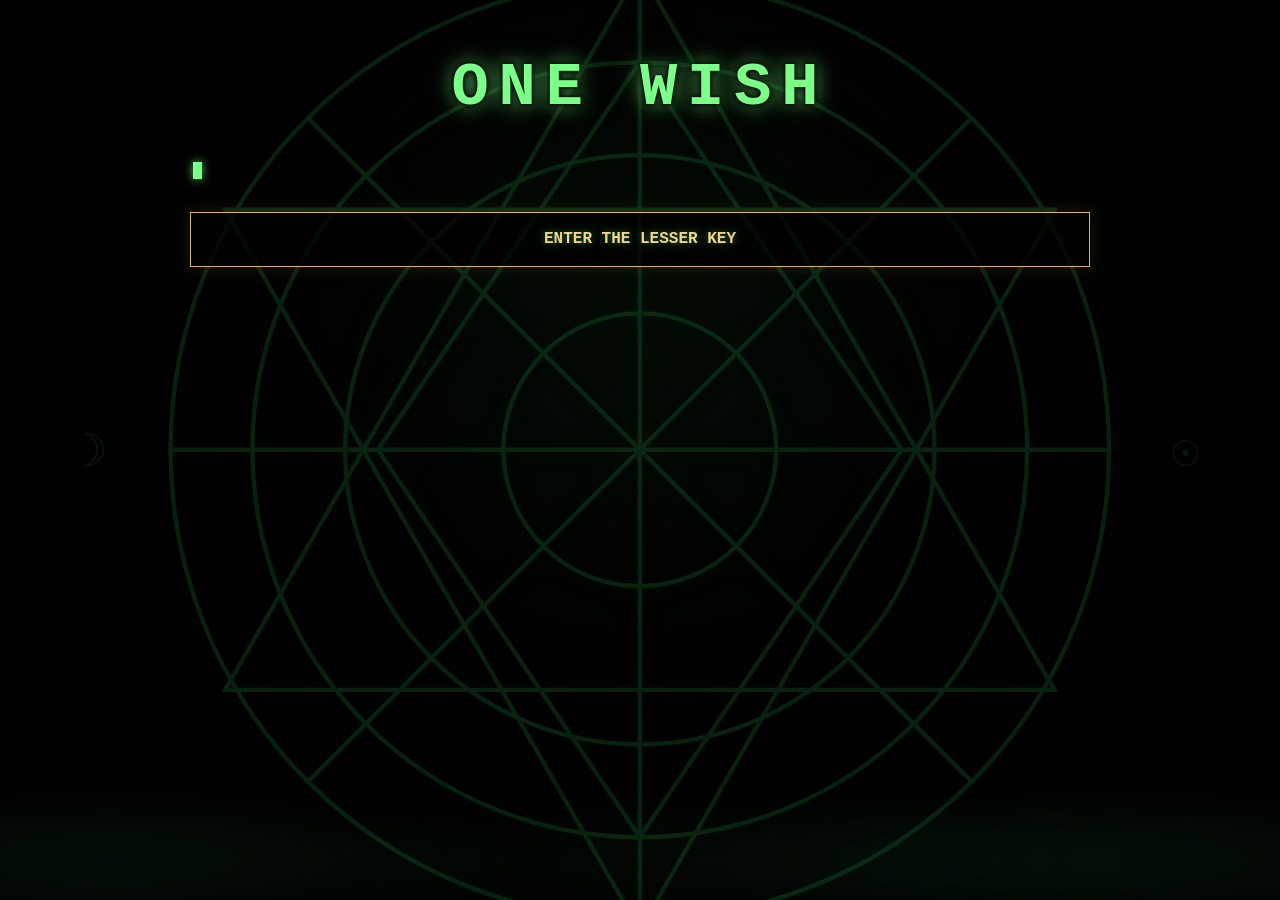
<file: goetia.html>
<!doctype html>
<html lang="en">
<head>
<meta charset="utf-8">
<meta name="viewport" content="width=device-width, initial-scale=1">
<meta name="theme-color" content="#000000">
<title>One Wish</title>

<style>
:root{
  --green:#7cff89;
  --green-soft:#4ca85a;
  --green-dark:#1f7a3a;
  --black:#000;
}

*{box-sizing:border-box}

html,body{
  min-height:100%;
  margin:0;
  background:#000;
}

body{
  min-height:100vh;
  overflow-x:hidden;
  color:var(--green);
  font-family:"Courier New",monospace;
  background:
    radial-gradient(circle at 50% 35%,rgba(20,70,28,.16),transparent 42%),
    #000;
}

/* ---------- MAIN PAGE ---------- */

#page{
  position:relative;
  z-index:10;
  width:min(980px,96vw);
  min-height:100vh;
  margin:0 auto;
  padding:clamp(22px,5vw,52px) clamp(14px,4vw,40px) 180px;
}

h1{
  margin:0 0 28px;
  text-align:center;
  font-size:clamp(36px,8vw,62px);
  letter-spacing:.16em;
  text-shadow:
    0 0 4px #000,
    0 0 10px #000,
    0 0 18px rgba(124,255,137,.7),
    0 0 34px rgba(124,255,137,.28);
}

#output{
  min-height:260px;
  white-space:pre-wrap;
  line-height:1.7;
  font-size:clamp(18px,4.3vw,24px);
  font-weight:700;
  text-shadow:
    0 0 3px #000,
    0 0 8px #000,
    0 0 14px rgba(124,255,137,.42);
}

#cursor{
  display:inline-block;
  width:9px;
  height:1.05em;
  margin-left:3px;
  vertical-align:-2px;
  background:var(--green);
  box-shadow:0 0 10px rgba(124,255,137,.75);
  animation:cursorBlink .85s steps(1,end) infinite;
}

#wishArea{
  margin-top:18px;
}

#wishWrap{
  position:relative;
}

textarea{
  width:100%;
  min-height:130px;
  resize:vertical;
  padding:15px;
  color:var(--green);
  background:rgba(0,0,0,.78);
  border:1px solid rgba(124,255,137,.68);
  font:inherit;
  outline:none;
  caret-color:var(--green);
  box-shadow:
    0 0 18px rgba(124,255,137,.11),
    inset 0 0 20px rgba(0,0,0,.75);
  transition:
    border-color .25s ease,
    box-shadow .25s ease,
    opacity .5s ease,
    filter .5s ease;
}

textarea:focus{
  border-color:var(--green);
  box-shadow:
    0 0 18px rgba(124,255,137,.2),
    inset 0 0 20px rgba(0,0,0,.75);
}

textarea.ink-awake{
  animation:inkGlow .9s ease-in-out infinite alternate;
}

textarea.ink-dissolve{
  animation:inkDissolve 1.55s ease forwards;
}

button{
  display:block;
  width:100%;
  margin-top:14px;
  padding:15px 16px;
  color:var(--green);
  background:rgba(0,0,0,.7);
  border:1px solid var(--green);
  font:700 16px "Courier New",monospace;
  line-height:1.45;
  cursor:pointer;
  text-shadow:0 0 8px rgba(124,255,137,.45);
  box-shadow:0 0 15px rgba(124,255,137,.11);
}

button:active{transform:translateY(1px)}
button:disabled{opacity:.45;cursor:not-allowed}

.notice{
  margin:13px 0 0;
  color:var(--green-soft);
  font-size:12px;
  line-height:1.5;
}

.hidden{display:none!important}
.glitch{animation:glitch .18s steps(2,end) 3}
.flicker{animation:flicker .16s linear 2}
.rare{
  text-shadow:
    0 0 4px #000,
    0 0 14px rgba(124,255,137,.92),
    0 0 30px rgba(124,255,137,.48)!important;
}

/* ---------- SLOW ROTATING SIGIL ---------- */

#sigilLayer{
  position:fixed;
  inset:-16vmax;
  z-index:0;
  pointer-events:none;
  opacity:.5;
  filter:drop-shadow(0 0 14px rgba(31,122,58,.26));
  animation:sigilRotate 220s linear infinite;
}

#sigilLayer svg{
  width:100%;
  height:100%;
}

/* ---------- MAGIC DUST ---------- */

#particleCanvas{
  position:fixed;
  inset:0;
  z-index:2;
  width:100%;
  height:100%;
  pointer-events:none;
}

/* ---------- HAWK EYES ---------- */

#watchingEyes{
  position:fixed;
  left:50%;
  top:18%;
  z-index:5;
  width:112px;
  height:34px;
  transform:translateX(-50%);
  opacity:0;
  pointer-events:none;
  filter:drop-shadow(0 0 10px rgba(124,255,137,.8));
}

.eye{
  position:absolute;
  top:8px;
  width:26px;
  height:12px;
  border-radius:50%;
  background:
    radial-gradient(circle at 50% 50%,#e0ffe5 0 12%,#7cff89 13% 35%,#173a1c 36% 64%,#000 65%);
  box-shadow:
    0 0 8px rgba(124,255,137,.85),
    0 0 22px rgba(124,255,137,.35);
}

.eye.left{left:18px;transform:rotate(4deg)}
.eye.right{right:18px;transform:rotate(-4deg)}

#watchingEyes.show{
  animation:eyesAppear 5.6s ease-in-out forwards;
}

#watchingEyes.blink .eye{
  animation:eyeBlink .22s linear 1;
}

/* ---------- GLOWING FEATHER ---------- */

#feather{
  position:fixed;
  left:50%;
  top:-180px;
  z-index:7;
  width:clamp(58px,11vw,92px);
  height:190px;
  transform:translateX(-50%) rotate(-14deg);
  opacity:0;
  pointer-events:none;
  filter:
    drop-shadow(0 0 9px rgba(124,255,137,.82))
    drop-shadow(0 0 24px rgba(124,255,137,.35));
}

#feather path.main{
  fill:url(#featherGradient);
  stroke:#7cff89;
  stroke-width:2.5;
}

#feather path.vein{
  fill:none;
  stroke:#d7ffe0;
  stroke-width:3;
  opacity:.78;
}

#feather.drift{
  animation:featherDrift 8.5s ease-in-out forwards;
}

#feather.accept{
  animation:featherAccept 1.8s ease-in forwards;
}

/* ---------- MIST ---------- */

#mist{
  position:fixed;
  left:0;
  right:0;
  bottom:-35px;
  z-index:3;
  height:220px;
  pointer-events:none;
  overflow:hidden;
}

.mistCloud{
  position:absolute;
  bottom:0;
  width:65vw;
  height:150px;
  border-radius:50%;
  background:
    radial-gradient(ellipse at center,
      rgba(62,151,78,.2) 0,
      rgba(31,122,58,.12) 38%,
      rgba(0,0,0,0) 72%);
  filter:blur(17px);
  opacity:.55;
}

.mistCloud.one{
  left:-24vw;
  animation:mistMoveOne 28s ease-in-out infinite alternate;
}

.mistCloud.two{
  right:-20vw;
  animation:mistMoveTwo 34s ease-in-out infinite alternate;
}

.mistCloud.three{
  left:18vw;
  width:78vw;
  opacity:.32;
  animation:mistMoveThree 42s ease-in-out infinite alternate;
}

#mistSymbol{
  position:absolute;
  left:50%;
  bottom:58px;
  transform:translateX(-50%) scale(.75);
  color:rgba(124,255,137,.52);
  font-size:58px;
  letter-spacing:.18em;
  opacity:0;
  filter:blur(1px) drop-shadow(0 0 12px rgba(124,255,137,.42));
}

#mistSymbol.show{
  animation:mistSymbolForm 4.8s ease-in-out forwards;
}

/* ---------- HAWK SHADOW ---------- */

#hawkShadow{
  position:fixed;
  top:13%;
  left:-45vw;
  z-index:6;
  width:40vw;
  min-width:280px;
  height:180px;
  opacity:0;
  pointer-events:none;
  filter:blur(8px);
}

#hawkShadow::before,
#hawkShadow::after{
  content:"";
  position:absolute;
  top:36px;
  width:55%;
  height:86px;
  background:rgba(0,0,0,.86);
  border-radius:85% 10% 85% 20%;
}

#hawkShadow::before{
  left:0;
  transform:rotate(-14deg);
}

#hawkShadow::after{
  right:0;
  transform:scaleX(-1) rotate(-14deg);
}

#hawkShadow .body{
  position:absolute;
  left:43%;
  top:58px;
  width:14%;
  height:92px;
  border-radius:55% 55% 40% 40%;
  background:rgba(0,0,0,.9);
}

#hawkShadow.fly{
  animation:hawkShadowPass 5.2s linear forwards;
}

/* ---------- MIRROR CRACK ---------- */

#mirrorCrack{
  position:fixed;
  right:5vw;
  top:16vh;
  z-index:8;
  width:180px;
  height:240px;
  opacity:0;
  pointer-events:none;
  filter:drop-shadow(0 0 6px rgba(124,255,137,.45));
}

#mirrorCrack path{
  fill:none;
  stroke:rgba(124,255,137,.56);
  stroke-width:1.5;
  stroke-linecap:round;
  stroke-linejoin:round;
}

#mirrorCrack.reveal{
  animation:crackReveal 2.3s ease forwards;
}

/* ---------- SCREEN SHADE / SCANLINES ---------- */

#scanlines{
  position:fixed;
  inset:0;
  z-index:50;
  pointer-events:none;
  opacity:.045;
  background:
    repeating-linear-gradient(
      to bottom,
      transparent 0,
      transparent 3px,
      rgba(124,255,137,.18) 4px
    );
}

/* ---------- KEYFRAMES ---------- */

@keyframes cursorBlink{
  0%,45%{opacity:1}
  46%,100%{opacity:0}
}

@keyframes sigilRotate{
  from{transform:rotate(0deg) scale(1)}
  to{transform:rotate(360deg) scale(1)}
}

@keyframes inkGlow{
  from{
    color:#7cff89;
    text-shadow:0 0 4px rgba(124,255,137,.35);
    box-shadow:
      0 0 16px rgba(124,255,137,.16),
      inset 0 0 20px rgba(0,0,0,.75);
  }
  to{
    color:#d8ffde;
    text-shadow:
      0 0 6px rgba(124,255,137,.9),
      0 0 18px rgba(124,255,137,.4);
    box-shadow:
      0 0 28px rgba(124,255,137,.35),
      inset 0 0 22px rgba(20,85,30,.18);
  }
}

@keyframes inkDissolve{
  0%{
    opacity:1;
    filter:blur(0);
    transform:translateY(0);
  }
  55%{
    opacity:.65;
    filter:blur(2px);
  }
  100%{
    opacity:0;
    filter:blur(11px);
    transform:translateY(-26px) scale(.985);
  }
}

@keyframes featherDrift{
  0%{
    top:-190px;
    opacity:0;
    transform:translateX(-50%) rotate(-20deg) scale(.82);
  }
  8%{opacity:1}
  35%{
    transform:translateX(-18%) rotate(18deg) scale(.95);
  }
  66%{
    transform:translateX(-82%) rotate(-12deg) scale(1);
  }
  100%{
    top:23vh;
    opacity:.95;
    transform:translateX(-50%) rotate(8deg) scale(1);
  }
}

@keyframes featherAccept{
  0%{
    opacity:.95;
    top:23vh;
    transform:translateX(-50%) rotate(8deg) scale(1);
    filter:
      drop-shadow(0 0 10px rgba(124,255,137,.85))
      drop-shadow(0 0 24px rgba(124,255,137,.38));
  }
  42%{
    opacity:1;
    transform:translateX(-50%) rotate(-5deg) scale(1.12);
    filter:
      drop-shadow(0 0 18px rgba(212,255,221,1))
      drop-shadow(0 0 45px rgba(124,255,137,.85));
  }
  100%{
    top:-220px;
    opacity:0;
    transform:translateX(-50%) rotate(26deg) scale(.65);
  }
}

@keyframes eyesAppear{
  0%{opacity:0}
  18%{opacity:.85}
  70%{opacity:.85}
  100%{opacity:0}
}

@keyframes eyeBlink{
  0%,100%{transform:scaleY(1)}
  50%{transform:scaleY(.06)}
}

@keyframes mistMoveOne{
  from{transform:translateX(0) scale(1)}
  to{transform:translateX(52vw) scale(1.12)}
}

@keyframes mistMoveTwo{
  from{transform:translateX(0) scale(1.05)}
  to{transform:translateX(-54vw) scale(.92)}
}

@keyframes mistMoveThree{
  from{transform:translateX(-18vw)}
  to{transform:translateX(20vw)}
}

@keyframes mistSymbolForm{
  0%{opacity:0;filter:blur(16px);transform:translateX(-50%) scale(.55)}
  38%{opacity:.58;filter:blur(2px);transform:translateX(-50%) scale(1)}
  72%{opacity:.42}
  100%{opacity:0;filter:blur(13px);transform:translateX(-50%) scale(1.2)}
}

@keyframes hawkShadowPass{
  0%{
    left:-45vw;
    opacity:0;
    transform:translateY(20px) scale(.75) rotate(-2deg);
  }
  12%{opacity:.62}
  50%{opacity:.4}
  88%{opacity:.28}
  100%{
    left:115vw;
    opacity:0;
    transform:translateY(-18px) scale(1.05) rotate(3deg);
  }
}

@keyframes crackReveal{
  0%{opacity:0;transform:scale(.9)}
  35%{opacity:.8;transform:scale(1.02)}
  100%{opacity:.48;transform:scale(1)}
}

@keyframes glitch{
  0%{transform:translate(0)}
  33%{transform:translate(1px,-1px)}
  66%{transform:translate(-1px,1px)}
  100%{transform:translate(0)}
}

@keyframes flicker{
  0%,100%{opacity:1}
  35%{opacity:.72}
  60%{opacity:.9}
}

@media(max-width:600px){
  #page{
    width:98vw;
    padding:16px 12px 170px;
  }

  h1{
    font-size:36px;
  }

  #output{
    min-height:285px;
    font-size:19px;
  }

  #watchingEyes{
    top:12%;
  }

  #mirrorCrack{
    width:130px;
    height:190px;
    right:1vw;
    top:12vh;
  }

  #hawkShadow{
    top:18%;
    min-width:230px;
    height:140px;
  }
}

@media(prefers-reduced-motion:reduce){
  *,
  *::before,
  *::after{
    animation-duration:.001ms!important;
    animation-iteration-count:1!important;
    scroll-behavior:auto!important;
  }
}

/* ---------- LESSER KEY BOOK ---------- */
#bookControls{
  margin-top:20px;
}

#bookToggle{
  border-color:#d3b36a;
  color:#f0d58b;
  box-shadow:0 0 18px rgba(211,179,106,.16);
}

#bookToggle:hover{
  background:rgba(211,179,106,.1);
}

#bookSection{
  margin-top:26px;
  padding:clamp(16px,4vw,34px);
  border:1px solid rgba(211,179,106,.48);
  background:
    linear-gradient(rgba(0,0,0,.78),rgba(0,0,0,.93)),
    radial-gradient(circle at 50% 0%,rgba(211,179,106,.11),transparent 40%);
  box-shadow:
    0 0 30px rgba(211,179,106,.08),
    inset 0 0 35px rgba(0,0,0,.7);
}

.book-title{
  margin:0;
  color:#f0d58b;
  font-size:clamp(28px,7vw,52px);
  letter-spacing:.06em;
}

.book-subtitle{
  margin:8px 0 18px;
  color:#aa955e;
  text-align:center;
  line-height:1.55;
}

.book-warning{
  margin:0 0 20px;
  padding:12px;
  border-left:3px solid #d3b36a;
  background:rgba(211,179,106,.06);
  color:#cdbb88;
  font-size:13px;
  line-height:1.6;
}

.book-tabs{
  display:grid;
  grid-template-columns:repeat(2,minmax(0,1fr));
  gap:10px;
  margin-bottom:18px;
}

.book-tab{
  margin:0;
  padding:12px 10px;
  border-color:rgba(211,179,106,.62);
  color:#e4c978;
  font-size:13px;
}

.book-tab.active{
  color:#050505;
  background:#d3b36a;
  text-shadow:none;
}

.book-panel{display:none}
.book-panel.active{display:block}

.book-copy{
  color:#d6c9a1;
  font-family:Georgia,"Times New Roman",serif;
  font-size:17px;
  line-height:1.75;
}

.book-copy h2,
.book-copy h3{
  color:#efd88f;
  font-family:"Courier New",monospace;
  letter-spacing:.04em;
}

.book-copy .greek{
  color:#c9b87f;
  font-size:15px;
  overflow-wrap:anywhere;
}

.book-search{
  width:100%;
  margin:0 0 14px;
  padding:14px;
  color:#f0d58b;
  background:#050503;
  border:1px solid rgba(211,179,106,.55);
  font:inherit;
  outline:none;
}

.spirit-grid{
  display:grid;
  grid-template-columns:repeat(auto-fit,minmax(235px,1fr));
  gap:12px;
}

.spirit-card{
  padding:14px;
  border:1px solid rgba(211,179,106,.3);
  background:rgba(17,13,5,.72);
}

.spirit-card h3{
  margin:0 0 8px;
  color:#f0d58b;
  font-size:18px;
}

.spirit-card p{
  margin:0;
  color:#c8ba91;
  font-family:Georgia,"Times New Roman",serif;
  line-height:1.55;
}

.book-gallery{
  display:grid;
  grid-template-columns:repeat(auto-fit,minmax(220px,1fr));
  gap:14px;
}

.book-figure{
  margin:0;
  padding:8px;
  border:1px solid rgba(211,179,106,.3);
  background:#050503;
}

.book-figure img{
  display:block;
  width:100%;
  height:auto;
  filter:sepia(.18) contrast(1.05);
}

.book-figure figcaption{
  padding:9px 4px 3px;
  color:#aa955e;
  font-size:12px;
  line-height:1.45;
}

.book-accordion details{
  margin:10px 0;
  border:1px solid rgba(211,179,106,.3);
  background:rgba(17,13,5,.65);
}

.book-accordion summary{
  padding:14px;
  color:#efd88f;
  cursor:pointer;
  font-weight:700;
}

.book-accordion .details-body{
  padding:0 14px 16px;
  color:#c8ba91;
  font-family:Georgia,"Times New Roman",serif;
  line-height:1.7;
}

#closeBookBottom{
  margin-top:24px;
  border-color:#d3b36a;
  color:#f0d58b;
}

@media(max-width:600px){
  .book-tabs{grid-template-columns:1fr}
  .book-copy{font-size:16px}
}

</style>
</head>

<body>

<div id="sigilLayer" aria-hidden="true">
  <svg viewBox="0 0 1200 1200">
    <g fill="none" stroke="#1f7a3a" stroke-width="4" opacity=".55">
      <circle cx="600" cy="600" r="430"/>
      <circle cx="600" cy="600" r="355"/>
      <circle cx="600" cy="600" r="270"/>
      <circle cx="600" cy="600" r="125"/>
      <path d="M600 160 L980 820 L220 820 Z"/>
      <path d="M600 1040 L980 380 L220 380 Z"/>
      <path d="M600 170 V1030"/>
      <path d="M170 600 H1030"/>
      <path d="M295 295 L905 905"/>
      <path d="M905 295 L295 905"/>
      <path d="M600 245 L840 600 L600 955 L360 600 Z"/>
    </g>
    <g fill="#1f7a3a" opacity=".4" font-size="42" text-anchor="middle">
      <text x="600" y="110">✦ ᚱ ᛟ ᚾ ᚨ ✦</text>
      <text x="600" y="1140">✦ ᚨ ᚾ ᛟ ᚱ ✦</text>
      <text x="100" y="615">☽</text>
      <text x="1100" y="615">☉</text>
    </g>
  </svg>
</div>

<canvas id="particleCanvas" aria-hidden="true"></canvas>

<div id="watchingEyes" aria-hidden="true">
  <span class="eye left"></span>
  <span class="eye right"></span>
</div>

<svg id="feather" viewBox="0 0 120 260" aria-hidden="true">
  <defs>
    <linearGradient id="featherGradient" x1="0" y1="0" x2="1" y2="1">
      <stop offset="0" stop-color="#e3ffe8"/>
      <stop offset=".35" stop-color="#7cff89"/>
      <stop offset=".66" stop-color="#3c7047"/>
      <stop offset="1" stop-color="#071008"/>
    </linearGradient>
  </defs>
  <path class="main" d="M70 8 C27 38 15 103 34 162 C45 195 49 222 52 252 C58 216 68 186 86 156 C112 112 108 49 70 8 Z"/>
  <path class="vein" d="M57 241 C61 179 67 123 79 54"/>
  <path class="vein" d="M64 181 L35 151 M67 151 L92 125 M70 123 L39 98 M74 93 L97 71 M77 66 L53 48"/>
</svg>

<div id="mist" aria-hidden="true">
  <div class="mistCloud one"></div>
  <div class="mistCloud two"></div>
  <div class="mistCloud three"></div>
  <div id="mistSymbol">✦</div>
</div>

<div id="hawkShadow" aria-hidden="true">
  <span class="body"></span>
</div>

<svg id="mirrorCrack" viewBox="0 0 180 240" aria-hidden="true">
  <path d="M92 12 L89 52 L105 72 L91 96 L100 121 L82 143 L88 171 L71 198 L74 232"/>
  <path d="M90 53 L62 35 L48 18"/>
  <path d="M104 72 L134 58 L157 40"/>
  <path d="M91 96 L58 91 L31 76"/>
  <path d="M100 121 L133 126 L163 144"/>
  <path d="M82 143 L55 160 L28 185"/>
  <path d="M88 171 L118 183 L143 209"/>
</svg>

<div id="scanlines" aria-hidden="true"></div>

<main id="page">
  <h1>ONE WISH</h1>

  <div>
    <span id="output"></span><span id="cursor"></span>
  </div>

  <section id="wishArea" class="hidden">
    <div id="wishWrap">
      <textarea
        id="wish"
        maxlength="700"
        placeholder="Write your wish here..."
      ></textarea>
    </div>

    <button id="seal">SEAL MY WISH</button>

    <p class="notice">
      Submit only the words of your wish. Do not include your name,
      email, phone number, location, or other personal information.
    </p>
  </section>

  <button id="secondWishButton" class="hidden">
    ONE WISH REMAINS... IF YOU DARE
  </button>

  <div id="bookControls">
    <button id="bookToggle" type="button" aria-expanded="false" aria-controls="bookSection">
      ENTER THE LESSER KEY
    </button>
  </div>

  <section id="bookSection" class="hidden" aria-labelledby="bookTitle">
    <h2 id="bookTitle" class="book-title">THE LESSER KEY OF SOLOMON</h2>
    <p class="book-subtitle">Goetia — The Book of Evil Spirits</p>

    <p class="book-warning">
      Historical archive and folklore presentation. The material is displayed for reading,
      art, and historical study—not as a promise that supernatural claims are real.
    </p>

    <div class="book-tabs" role="tablist" aria-label="Book sections">
      <button class="book-tab active" type="button" data-book-panel="bookIntro">INTRODUCTION</button>
      <button class="book-tab" type="button" data-book-panel="bookSpirits">72 SPIRITS</button>
      <button class="book-tab" type="button" data-book-panel="bookImages">SEALS & FIGURES</button>
      <button class="book-tab" type="button" data-book-panel="bookArchive">ARCHIVE SECTIONS</button>
    </div>

    <article id="bookIntro" class="book-panel active book-copy">
      <h2>The Lesser Key of King Solomon</h2>
      <p class="greek">
        ΕΠΙΚΑΛΟΥΜΑΙ ΣΕ ΤΟΝ ΕΝ ΤΩ ΚΕΝΕΩ ΠΝΕΥΜΑΤΙ, ΔΕΙΝΟΝ, ΑΟΡΑΤΟΝ,
        ΠΑΝΤΟΚΡΑΤΟΡΑ. ΘΕΟΝ ΘΕΩΝ, ΦΘΕΡΟΠΟΙΟΝ, ΚΑΙ ΕΡΗΜΟΠΟΙΟΝ.
      </p>

      <h3>Preface</h3>
      <p>
        This page presents the First Book of the Lemegeton as a historical and literary
        archive. The well-known printed edition was assembled from older manuscript
        traditions and includes ceremonial descriptions, seals, classifications, and
        accounts of seventy-two named spirits.
      </p>

      <h3>Preliminary Invocation</h3>
      <p>
        “Thee I invoke, the Bornless One. Thee that didst create the Earth and the
        Heavens; the Night and the Day; the Darkness and the Light.”
      </p>
      <p>
        The original text continues through a long series of sacred names and poetic
        declarations. On this webpage those passages are organized in expandable archive
        sections so visitors can read without being overwhelmed by one enormous wall of text.
      </p>

      <h3>The Initiated Interpretation</h3>
      <p>
        One influential interpretation in the printed edition treats the spirits and
        seals symbolically—as images connected with attention, imagination, memory,
        emotion, and different faculties of the human mind.
      </p>

      <h3>Five Books of the Lemegeton</h3>
      <p>
        The traditional work is divided into Goetia, Theurgia-Goetia, Ars Paulina,
        Ars Almadel, and Ars Notoria. This page focuses on the Goetia and its seventy-two
        catalogued figures.
      </p>
    </article>

    <article id="bookSpirits" class="book-panel">
      <input id="spiritSearch" class="book-search" type="search"
        placeholder="Search by name, number, rank, appearance, or subject...">
      <div id="spiritGrid" class="spirit-grid"></div>
    </article>

    <article id="bookImages" class="book-panel">
      <div class="book-gallery">
        <figure class="book-figure">
      <img src="[data-uri]
Preview truncated for large file
</file>
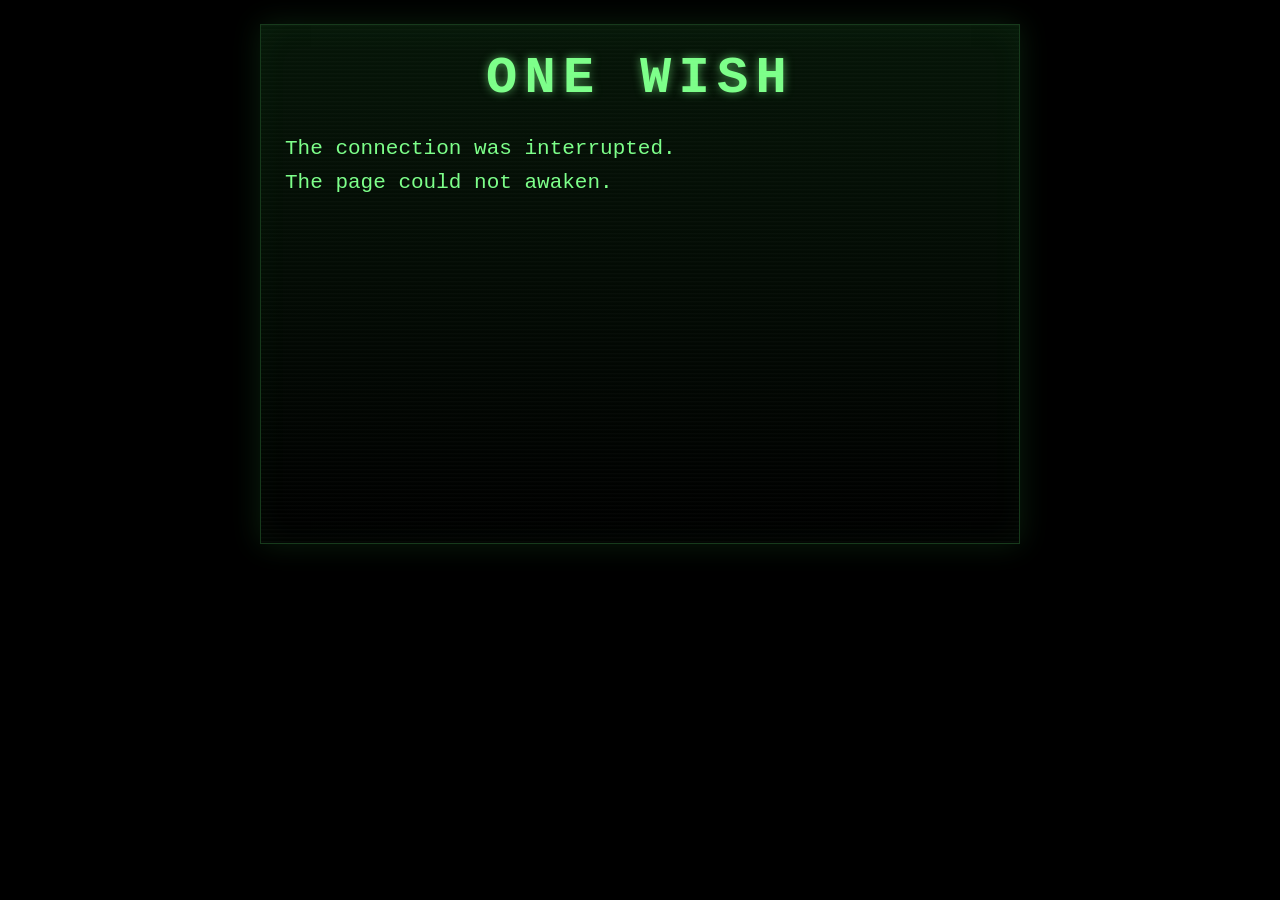
<file: index-3.html>
<!doctype html>
<html lang="en">
<head>
  <meta charset="utf-8">
  <meta name="viewport" content="width=device-width, initial-scale=1">
  <meta name="theme-color" content="#000000">
  <title>One Wish</title>
  <link rel="stylesheet" href="style.css">
</head>
<body>
  <main class="terminal" aria-live="polite">
    <h1>ONE WISH</h1>

    <div id="output"></div>
    <span id="cursor" class="cursor">&nbsp;</span>

    <section id="wishArea" class="hidden">
      <textarea
        id="wish"
        maxlength="700"
        placeholder="Write your wish here..."
      ></textarea>

      <button id="seal">SEAL MY WISH</button>

      <p class="notice">
        Submit only the words of your wish. Do not include your name, email,
        phone number, location, or other personal information.
      </p>
    </section>

    
  </main>

  <script src="script.js"></script>
</body>
</html>
</file>
<file: style.css>
:root {
  --green: #7cff89;
  --dim: #4ca85a;
  --background: #000000;
  --panel: #020702;
  --border: #173a1c;
}

* {
  box-sizing: border-box;
}

html,
body {
  margin: 0;
  min-height: 100%;
  background: var(--background);
  color: var(--green);
  font-family: "Courier New", monospace;
}

body {
  display: grid;
  place-items: center;
  padding: 24px;
}

.terminal {
  position: relative;
  width: min(760px, 100%);
  min-height: 520px;
  overflow: hidden;
  padding: 24px;
  border: 1px solid var(--border);
  background: linear-gradient(180deg, rgba(6, 22, 8, 0.96), rgba(0, 0, 0, 0.98));
  box-shadow:
    0 0 28px rgba(83, 255, 103, 0.12),
    inset 0 0 35px rgba(83, 255, 103, 0.04);
}

.terminal::before {
  position: absolute;
  inset: 0;
  content: "";
  pointer-events: none;
  background: repeating-linear-gradient(
    to bottom,
    rgba(255, 255, 255, 0.018) 0,
    rgba(255, 255, 255, 0.018) 1px,
    transparent 2px,
    transparent 4px
  );
}

h1 {
  margin: 0 0 24px;
  text-align: center;
  font-size: clamp(28px, 7vw, 52px);
  letter-spacing: 0.14em;
  text-shadow: 0 0 10px rgba(124, 255, 137, 0.55);
}

#output {
  min-height: 220px;
  white-space: pre-wrap;
  line-height: 1.6;
  font-size: clamp(16px, 4.2vw, 21px);
}

.cursor {
  display: inline-block;
  width: 0.65ch;
  background: var(--green);
  animation: blink 1s steps(1) infinite;
}

@keyframes blink {
  50% {
    opacity: 0;
  }
}

textarea {
  width: 100%;
  min-height: 120px;
  resize: vertical;
  padding: 14px;
  border: 1px solid #245d2c;
  background: #010602;
  color: var(--green);
  font: inherit;
  outline: none;
  box-shadow: inset 0 0 15px rgba(124, 255, 137, 0.05);
}

textarea:focus {
  border-color: var(--green);
  box-shadow: 0 0 12px rgba(124, 255, 137, 0.15);
}

button,
.button {
  display: block;
  width: 100%;
  margin-top: 14px;
  padding: 14px 18px;
  border: 1px solid var(--green);
  background: transparent;
  color: var(--green);
  font: 700 16px "Courier New", monospace;
  letter-spacing: 0.08em;
  text-align: center;
  text-decoration: none;
  cursor: pointer;
}

button:hover,
.button:hover {
  background: var(--green);
  color: #001603;
}

.notice {
  margin-top: 14px;
  color: var(--dim);
  font-size: 12px;
  line-height: 1.45;
}

.final {
  margin-top: 22px;
  text-align: center;
}

.divider {
  height: 1px;
  margin: 26px 0;
  background: var(--border);
}

.hidden {
  display: none;
}

.glitch {
  animation: glitch 0.18s linear 2;
}

@keyframes glitch {
  0% { transform: translate(0); }
  25% { transform: translate(-2px, 1px); }
  50% { transform: translate(2px, -1px); }
  75% { transform: translate(-1px, -1px); }
  100% { transform: translate(0); }
}
</file>
